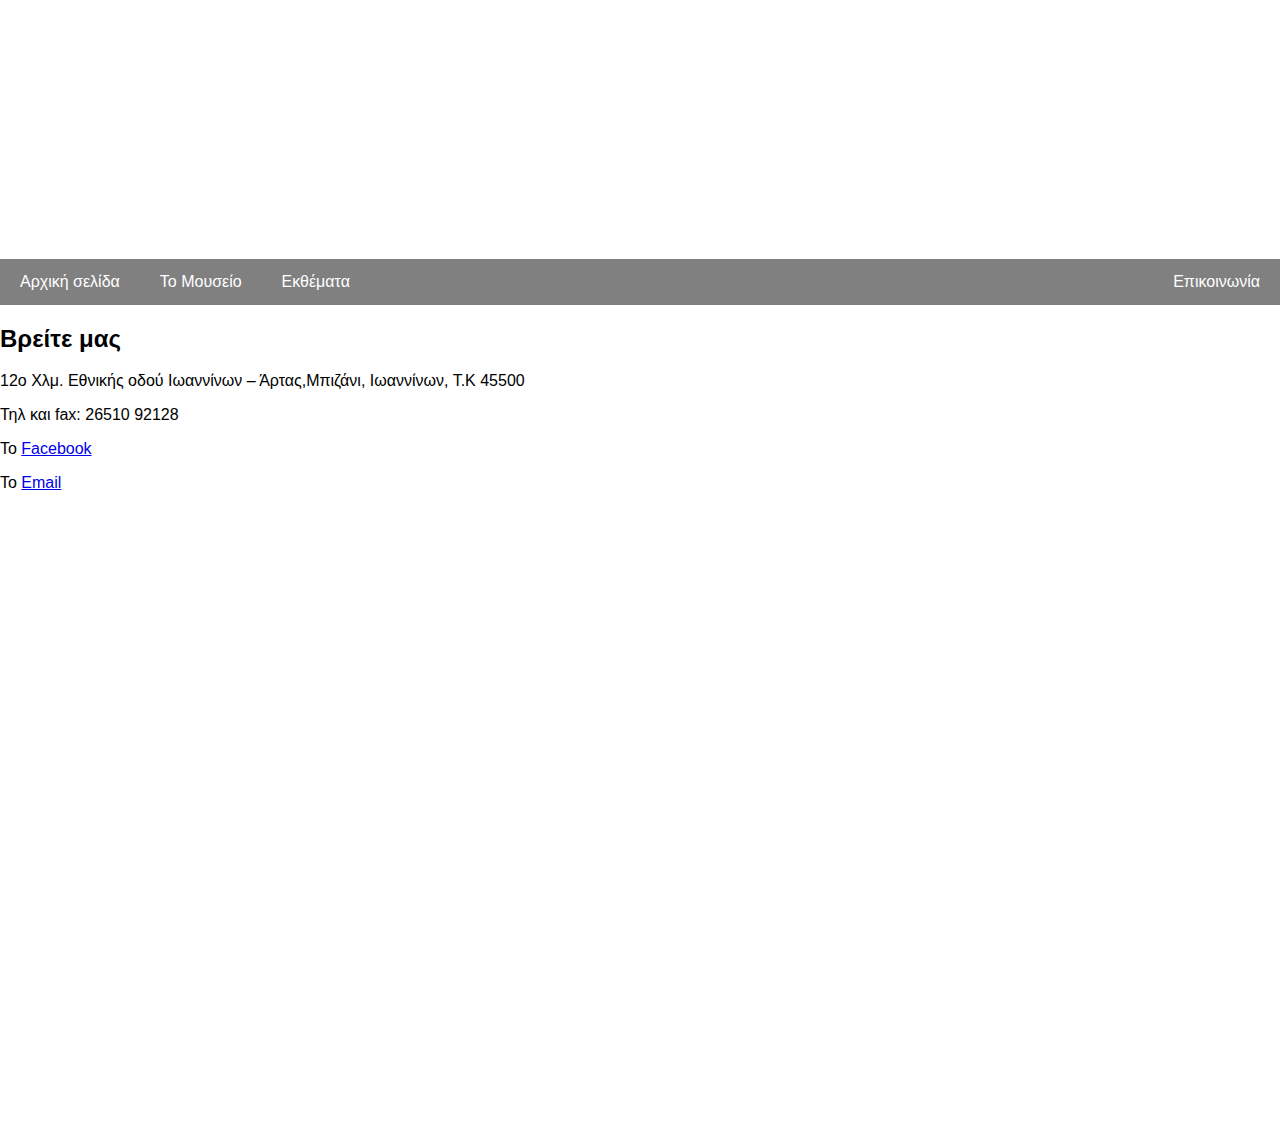
<file: epikoinwnia.html>
<!DOCTYPE html>
<html lang="en">
<head>
<title>Μουσείο Ελληνικής Ιστορίας Παύλου Βρέλλη</title>
<meta charset="UTF-8">
<meta name="viewport" content="width=device-width, initial-scale=1">
<link rel="stylesheet" type="text/css" href="mystyle.css">
</head>
<body>

<div class="header">
  <h1>Μουσείο Ελληνικής Ιστορίας Παύλου Βρέλλη</h1>

</div>

<div class="navbar">
  <a href="arxikhselida.html">Αρχική σελίδα</a>
   <a href="fwtografies.html">Το Μουσείο</a>
  <a href="index.html">Εκθέματα</a>
  <a href="epikoinwnia.html" class="right">Επικοινωνία</a>
</div>

<div class="row">

  <div class="main">
    <h2>Βρείτε μας</h2>
    <p>12ο Χλμ. Εθνικής οδού Ιωαννίνων – Άρτας,Μπιζάνι, Ιωαννίνων, Τ.Κ 45500</p>
	<p>Τηλ και fax: 26510 92128</p>
	<p>To <a href="https://www.facebook.com/vrellismuseum/" target="_top">Facebook</a></p>
	<p>Το <a href="pvrellis@vrellis.gr" target="_top">Email</a></p>
    <br>
	
	<div style="width: 100%"><iframe width="100%" height="600" src="https://www.google.com/maps/embed?pb=!1m14!1m8!1m3!1d3076.2133793717376!2d20.873255!3d39.554796!3m2!1i1024!2i768!4f13.1!3m3!1m2!1s0x0%3A0xfcf9c8d6138fb68f!2sVrellis%20Greek%20History%20Museum%20(Wax%20Museum)!5e0!3m2!1sen!2sgr!4v1632225167336!5m2!1sen!2sgr , 23.727490&amp;q=%CE%94%CE%B9%CE%BF%CE%B3%CE%AD%CE%BD%CE%BF%CF%85%CF%82%201-3%2C%20%CE%A0%CE%BB%CE%B1%CF%84%CE%B5%CE%AF%CE%B1%20%CE%91%CE%AD%CF%81%CE%B7%CE%B4%CF%89%CE%BD%2C%20%CE%A0%CE%BB%CE%AC%CE%BA%CE%B1%2C%20%CE%91%CE%B8%CE%AE%CE%BD%CE%B1+(%CE%A4%CE%BF%CF%80%CE%BF%CE%B8%CE%B5%CF%83%CE%AF%CE%B1)&amp;ie=UTF8&amp;t=&amp;z=17&amp;iwloc=B&amp;output=embed" frameborder="0" scrolling="no" marginheight="0" marginwidth="0"><a href="https://www.maps.ie/map-my-route/">Create a route on google maps</a></iframe></div><br />
	
  </div>
</div>


</body>
</html>
</file>
<file: mystyle.css>
* {
  box-sizing: border-box;
}

/* Style the body */
body {
  font-family: Arial, Helvetica, sans-serif;
  margin: 0;
}

/* Header/logo Title */
.header {
  padding: 80px;
  text-align: center;
  background-image:url("https://www.ogdoo.gr/media/k2/items/cache/93d31aff971f040e6bffedd52a85acdb_XL.jpg");  
  color: white;
}

/* Increase the font size of the heading */
.header h1 {
  font-size: 40px;
}

/* Style the top navigation bar */
.navbar {
  overflow: hidden;
  background-color: grey;
}

/* Style the navigation bar links */
.navbar a {
  float: left;
  display: block;
  color: white;
  text-align: center;
  padding: 14px 20px;
  text-decoration: none;
}

/* Right-aligned link */
.navbar a.right {
  float: right;
}

/* Change color on hover */
.navbar a:hover {
  background-color: #C7C9C8;
  color: white;
}

/* Column container */
.row {  
  display: -ms-flexbox; /* IE10 */
  display: flex;
  -ms-flex-wrap: wrap; /* IE10 */
  flex-wrap: wrap;
}

/* Create two unequal columns that sits next to each other */
/* Sidebar/left column */
.side {
  -ms-flex: 30%; /* IE10 */
  flex: 30%;
  background-color:white
  padding: 20px;
}

/* Main column */
.main {   
  -ms-flex: 70%; /* IE10 */
  flex: 70%;
  background-color:white
  padding: 20px;
}

/* Fake image, just for this example */
.fakeimg {
  background-color:white
  width: 10%;
  padding: 20px;
}


/* Responsive layout - when the screen is less than 700px wide, make the two columns stack on top of each other instead of next to each other */
@media screen and (max-width: 700px) {
  .row {   
    flex-direction: column;
  }
}

/* Responsive layout - when the screen is less than 400px wide, make the navigation links stack on top of each other instead of next to each other */
@media screen and (max-width: 400px) {
  .navbar a {
    float: none;
    width: 100%;
  }
}
</file>
